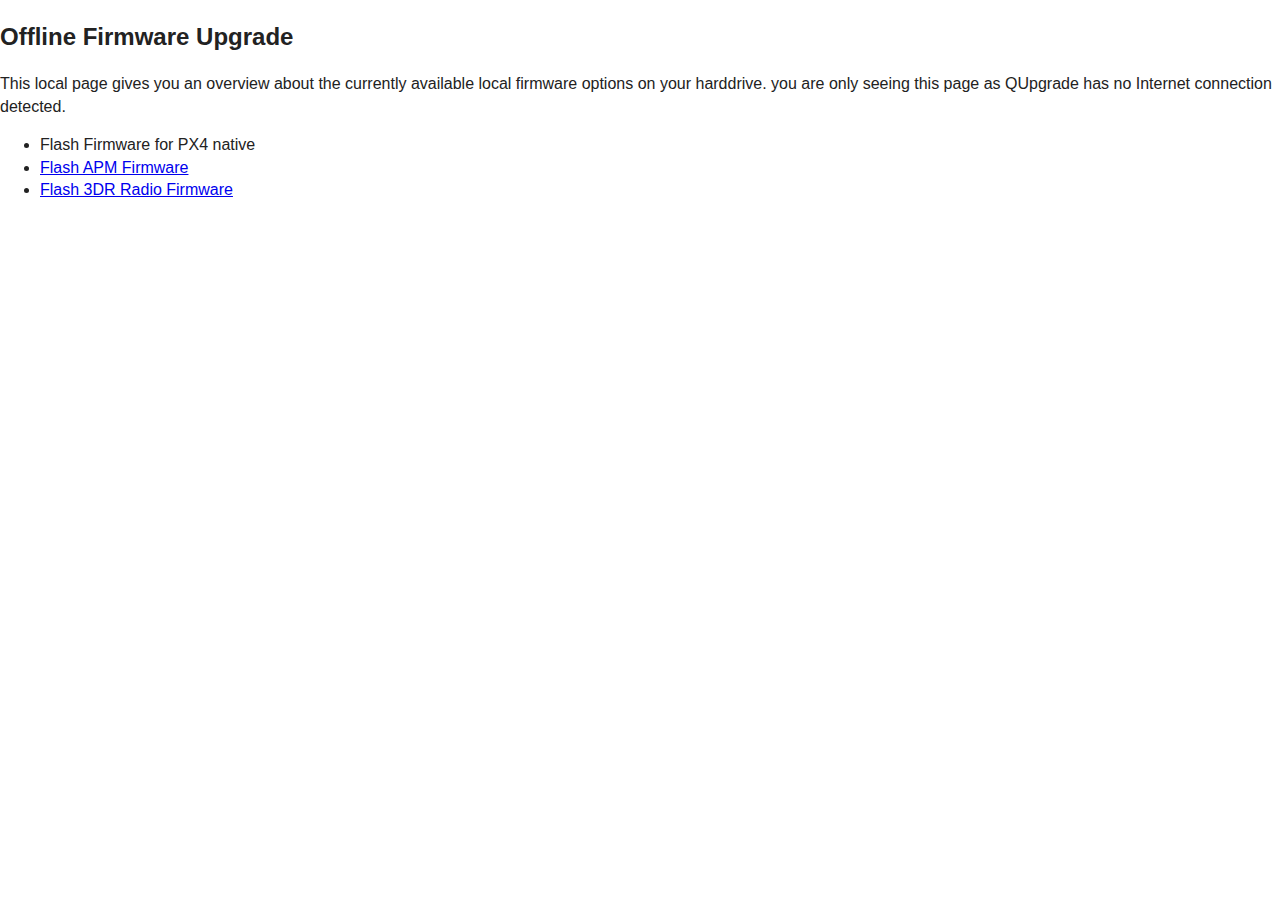
<file: files/index.html>
<!DOCTYPE html>
<!--[if lt IE 7]>      <html class="no-js lt-ie9 lt-ie8 lt-ie7"> <![endif]-->
<!--[if IE 7]>         <html class="no-js lt-ie9 lt-ie8"> <![endif]-->
<!--[if IE 8]>         <html class="no-js lt-ie9"> <![endif]-->
<!--[if gt IE 8]><!--> <html class="no-js"> <!--<![endif]-->
    <head>
        <meta charset="utf-8">
        <meta http-equiv="X-UA-Compatible" content="IE=edge,chrome=1">
        <title></title>
        <meta name="description" content="">
        <meta name="viewport" content="width=device-width">

        <!-- Place favicon.ico and apple-touch-icon.png in the root directory -->

        <link rel="stylesheet" href="css/normalize.css">
        <link rel="stylesheet" href="css/main.css">
        <script src="js/vendor/modernizr-2.6.2.min.js"></script>
    </head>
    <body>
        <!--[if lt IE 7]>
            <p class="chromeframe">You are using an <strong>outdated</strong> browser. Please <a href="http://browsehappy.com/">upgrade your browser</a> or <a href="http://www.google.com/chromeframe/?redirect=true">activate Google Chrome Frame</a> to improve your experience.</p>
        <![endif]-->

        <!-- Add your site or application content here -->
        <h2>Offline Firmware Upgrade</h2>
        <p>This local page gives you an overview about the currently available local firmware options on your harddrive.
           you are only seeing this page as QUpgrade has no Internet connection detected.</p>
        <ul>
            <li>Flash Firmware for PX4 native</li>
            <li><a href="http://firmware.diydrones.com">Flash APM Firmware</a></li>
            <li><a href="http://firmware.diydrones.com">Flash 3DR Radio Firmware</a></li>
        </ul>

        <script src="//ajax.googleapis.com/ajax/libs/jquery/1.9.0/jquery.min.js"></script>
        <script>window.jQuery || document.write('<script src="js/vendor/jquery-1.9.0.min.js"><\/script>')</script>
        <script src="js/plugins.js"></script>
        <script src="js/main.js"></script>

        <!-- Google Analytics: change UA-XXXXX-X to be your site's ID. -->
        <script>
            var _gaq=[['_setAccount','UA-XXXXX-X'],['_trackPageview']];
            (function(d,t){var g=d.createElement(t),s=d.getElementsByTagName(t)[0];
            g.src=('https:'==location.protocol?'//ssl':'//www')+'.google-analytics.com/ga.js';
            s.parentNode.insertBefore(g,s)}(document,'script'));
        </script>
    </body>
</html>
</file>
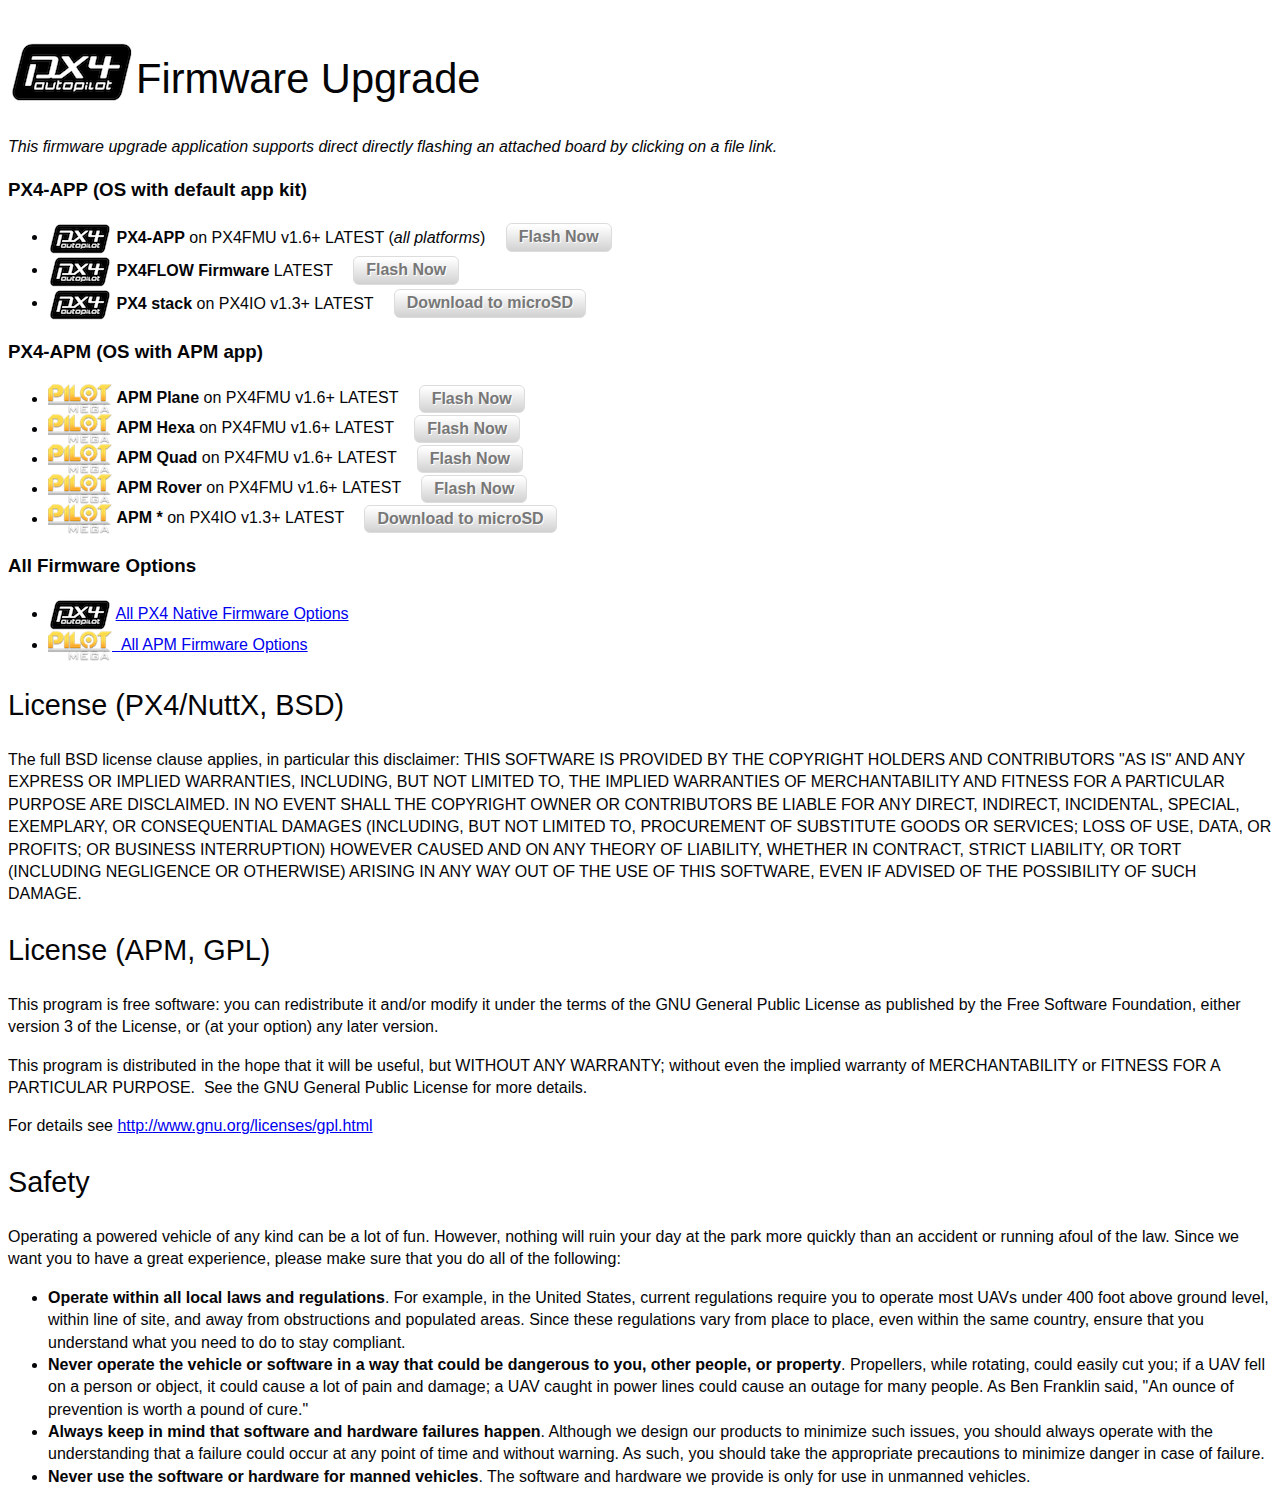
<file: files/html/index.html>
<!DOCTYPE html>
<!--[if lt IE 7]>      <html class="no-js lt-ie9 lt-ie8 lt-ie7"> <![endif]-->
<!--[if IE 7]>         <html class="no-js lt-ie9 lt-ie8"> <![endif]-->
<!--[if IE 8]>         <html class="no-js lt-ie9"> <![endif]-->
<!--[if gt IE 8]><!--> <html class="no-js"> <!--<![endif]-->
    <head>
        <meta charset="utf-8">
        <meta http-equiv="X-UA-Compatible" content="IE=edge,chrome=1">
        <title></title>
        <meta name="description" content="">
        <meta name="viewport" content="width=device-width">

        <!-- Place favicon.ico and apple-touch-icon.png in the root directory -->

        <link rel="stylesheet" href="css/normalize.css">
        <link rel="stylesheet" href="css/main.css">
        <link rel="stylesheet" href="css/px4.css">
        <link href='fonts/opensans' rel='stylesheet' type='text/css'>
        <script src="js/vendor/modernizr-2.6.2.min.js"></script>

        <style>
            .myButton {
                -moz-box-shadow:inset 0px 1px 0px 0px #ffffff;
                -webkit-box-shadow:inset 0px 1px 0px 0px #ffffff;
                box-shadow:inset 0px 1px 0px 0px #ffffff;
                background:-webkit-gradient( linear, left top, left bottom, color-stop(0.05, #ffffff), color-stop(1, #d1d1d1) );
                background:-moz-linear-gradient( center top, #ffffff 5%, #d1d1d1 100% );
                filter:progid:DXImageTransform.Microsoft.gradient(startColorstr='#ffffff', endColorstr='#d1d1d1');
                background-color:#ffffff;
                -moz-border-radius:6px;
                -webkit-border-radius:6px;
                border-radius:6px;
                border:1px solid #dcdcdc;
                display:inline-block;
                color:#777777;
                font-family:arial;
                font-size:1em;
                font-weight:bold;
                padding:2px 12px;
                text-decoration:none;
                text-shadow:1px 1px 0px #ffffff;
                margin-left: 1em;
            }.myButton:hover {
                background:-webkit-gradient( linear, left top, left bottom, color-stop(0.05, #d1d1d1), color-stop(1, #ffffff) );
                background:-moz-linear-gradient( center top, #d1d1d1 5%, #ffffff 100% );
                filter:progid:DXImageTransform.Microsoft.gradient(startColorstr='#d1d1d1', endColorstr='#ffffff');
                background-color:#d1d1d1;
            }.myButton:active {
                position:relative;
                top:1px;
            }
</style>
    </head>
    <body>
        <!--[if lt IE 7]>
            <p class="chromeframe">You are using an <strong>outdated</strong> browser. Please <a href="http://browsehappy.com/">upgrade your browser</a> or <a href="http://www.google.com/chromeframe/?redirect=true">activate Google Chrome Frame</a> to improve your experience.</p>
        <![endif]-->

        <!-- Add your site or application content here -->
        <table>
            <tr>
                <td><img src="img/px4_logo.png"></img></td>
                <td><h1>Firmware Upgrade</h2></td>
            </tr>
        </table>

        <i>This firmware upgrade application supports direct directly flashing an attached board by clicking on a file link.</i>

        <h3>PX4-APP (OS with default app kit)</h3>

        <ul>
            <li><img src="img/px4_logo_small.png"></img> <strong>PX4-APP</strong> on PX4FMU v1.6+ LATEST (<i>all platforms</i>) <strong><a href="https://pixhawk.ethz.ch/px4/_media/downloads/px4fmu.px4" class="myButton">Flash Now</a></strong></li>
            <li><img src="img/px4_logo_small.png"></img> <strong>PX4FLOW Firmware</strong> LATEST <strong><a href="https://pixhawk.ethz.ch/px4/_media/downloads/px4flow.px4" class="myButton">Flash Now</a></strong></li>
            <li><img src="img/px4_logo_small.png"></img> <strong>PX4 stack</strong> on PX4IO v1.3+ LATEST <strong><a href="https://pixhawk.ethz.ch/px4/_media/downloads/px4io.bin" class="myButton">Download to microSD</a></strong></li>
        </ul>

        <h3>PX4-APM (OS with APM app)</h3>

        <ul>
            <li><img src="img/apm_logo_small.png"></img> <strong>APM Plane</strong> on PX4FMU v1.6+ LATEST <strong><a href="http://firmware.diydrones.com/Plane/latest/PX4/px4fmu.px4" class="myButton">Flash Now</a></strong></li>
            <li><img src="img/apm_logo_small.png"></img> <strong>APM Hexa</strong> on PX4FMU v1.6+ LATEST <strong><a href="http://firmware.diydrones.com/Copter/latest/PX4-hexa/px4fmu.px4" class="myButton">Flash Now</a></strong></li>
            <li><img src="img/apm_logo_small.png"></img> <strong>APM Quad</strong> on PX4FMU v1.6+ LATEST <strong><a href="http://firmware.diydrones.com/Copter/latest/PX4-quad/px4fmu.px4" class="myButton">Flash Now</a></strong></li>
            <li><img src="img/apm_logo_small.png"></img> <strong>APM Rover</strong> on PX4FMU v1.6+ LATEST <strong><a href="http://firmware.diydrones.com/Rover/latest/PX4/px4fmu.px4" class="myButton">Flash Now</a></strong></li>
            <li><img src="img/apm_logo_small.png"></img> <strong>APM *</strong> on PX4IO v1.3+ LATEST <strong><a href="http://firmware.diydrones.com/PX4IO/latest/PX4IO/px4io.bin" class="myButton">Download to microSD</a></strong></li>
        </ul>

        <h3>All Firmware Options</h3>

        <ul>
            <li><img src="img/px4_logo_small.png"></img> <a href="http://pixhawk.ethz.ch/px4/downloads">All PX4 Native Firmware Options</li>
            <li><img src="img/apm_logo_small.png"></img> &nbsp;<a href="http://firmware.diydrones.com">All APM Firmware Options</a></li>
        </ul>

        <h2>License (PX4/NuttX, BSD)</h2>

            The full BSD license clause applies, in particular this disclaimer:

            THIS SOFTWARE IS PROVIDED BY THE COPYRIGHT HOLDERS AND CONTRIBUTORS
  "AS IS" AND ANY EXPRESS OR IMPLIED WARRANTIES, INCLUDING, BUT NOT
  LIMITED TO, THE IMPLIED WARRANTIES OF MERCHANTABILITY AND FITNESS
  FOR A PARTICULAR PURPOSE ARE DISCLAIMED. IN NO EVENT SHALL THE 
  COPYRIGHT OWNER OR CONTRIBUTORS BE LIABLE FOR ANY DIRECT, INDIRECT,
  INCIDENTAL, SPECIAL, EXEMPLARY, OR CONSEQUENTIAL DAMAGES (INCLUDING,
  BUT NOT LIMITED TO, PROCUREMENT OF SUBSTITUTE GOODS OR SERVICES; LOSS
  OF USE, DATA, OR PROFITS; OR BUSINESS INTERRUPTION) HOWEVER CAUSED
  AND ON ANY THEORY OF LIABILITY, WHETHER IN CONTRACT, STRICT
  LIABILITY, OR TORT (INCLUDING NEGLIGENCE OR OTHERWISE) ARISING IN 
  ANY WAY OUT OF THE USE OF THIS SOFTWARE, EVEN IF ADVISED OF THE
  POSSIBILITY OF SUCH DAMAGE.

        <h2>License (APM, GPL)</h2>

            This program is free software: you can redistribute it and/or modify
            it under the terms of the GNU General Public License as published by
            the Free Software Foundation, either version 3 of the License, or
            (at your option) any later version.<p>

            This program is distributed in the hope that it will be useful,
            but WITHOUT ANY WARRANTY; without even the implied warranty of
            MERCHANTABILITY or FITNESS FOR A PARTICULAR PURPOSE.  See the
            GNU General Public License for more details.<p>

            For details see <a href="http://www.gnu.org/licenses/gpl.html">http://www.gnu.org/licenses/gpl.html</a>

        <h2>Safety</h2>

            Operating a powered vehicle of any kind can be a lot of fun.  However,
            nothing will ruin your day at the park more quickly than an accident
            or running afoul of the law.  Since we want you to have a great
            experience, please make sure that you do all of the following:
            <ul>
            <li><b>Operate within all local laws and regulations</b>.  For
            example, in the United States, current regulations require you to
            operate most UAVs under 400 foot above ground level, within line of
            site, and away from obstructions and populated areas.  Since these
            regulations vary from place to place, even within the same country,
            ensure that you understand what you need to do to stay compliant.</li>

            <li><b>Never operate the vehicle or software in a way that could be
            dangerous to you, other people, or property</b>. Propellers, while
            rotating, could easily cut you; if a UAV fell on a person or object,
            it could cause a lot of pain and damage; a UAV caught in power lines
            could cause an outage for many people.  As Ben Franklin said, "An
            ounce of prevention is worth a pound of cure."</li>

            <li><b>Always keep in mind that software and hardware failures
            happen</b>.  Although we design our products to minimize such issues,
            you should always operate with the understanding that a failure could
            occur at any point of time and without warning.  As such, you should
            take the appropriate precautions to minimize danger in case of
            failure.</li>

            <li><b>Never use the software or hardware for manned vehicles</b>. 
            The software and hardware we provide is only for use in unmanned
             vehicles.</li>
            </ul>

        <!--
        <h2>Offline Upgrade</h2>
        <p><i>QUpgrade comes with a minimal set of binaries for offline use.</i></p>
        <ul>
            <li><img src="img/px4_logo_small.png"></img> <strong>PX4 stack</strong> on PX4FMU v1.6+ beta (<i>all platforms</i>) <strong><a href="../firmware/px4_native/px4fmu.px4" class="myButton">Flash Now</a></strong></li>
            <li><img src="img/apm_logo_small.png"></img> <strong>APM Plane</strong> on PX4FMU v1.6+ <strong><a href="../firmware/apm_plane/px4fmu.px4" class="myButton">Flash Now</a></strong></li>
        </ul>
    -->

        <script src="//ajax.googleapis.com/ajax/libs/jquery/1.9.0/jquery.min.js"></script>
        <script>window.jQuery || document.write('<script src="js/vendor/jquery-1.9.0.min.js"><\/script>')</script>
        <script src="js/plugins.js"></script>
        <script src="js/main.js"></script>

        <!-- Google Analytics: change UA-XXXXX-X to be your site's ID. -->
        <script>
            var _gaq=[['_setAccount','UA-XXXXX-X'],['_trackPageview']];
            (function(d,t){var g=d.createElement(t),s=d.getElementsByTagName(t)[0];
            g.src=('https:'==location.protocol?'//ssl':'//www')+'.google-analytics.com/ga.js';
            s.parentNode.insertBefore(g,s)}(document,'script'));
        </script>
    </body>
</html>
</file>
<file: files/css/main.css>
/*
 * HTML5 Boilerplate
 *
 * What follows is the result of much research on cross-browser styling.
 * Credit left inline and big thanks to Nicolas Gallagher, Jonathan Neal,
 * Kroc Camen, and the H5BP dev community and team.
 */

/* ==========================================================================
   Base styles: opinionated defaults
   ========================================================================== */

html,
button,
input,
select,
textarea {
    color: #222;
}

body {
    font-size: 1em;
    line-height: 1.4;
}

/*
 * Remove text-shadow in selection highlight: h5bp.com/i
 * These selection declarations have to be separate.
 * Customize the background color to match your design.
 */

::-moz-selection {
    background: #b3d4fc;
    text-shadow: none;
}

::selection {
    background: #b3d4fc;
    text-shadow: none;
}

/*
 * A better looking default horizontal rule
 */

hr {
    display: block;
    height: 1px;
    border: 0;
    border-top: 1px solid #ccc;
    margin: 1em 0;
    padding: 0;
}

/*
 * Remove the gap between images and the bottom of their containers: h5bp.com/i/440
 */

img {
    vertical-align: middle;
}

/*
 * Remove default fieldset styles.
 */

fieldset {
    border: 0;
    margin: 0;
    padding: 0;
}

/*
 * Allow only vertical resizing of textareas.
 */

textarea {
    resize: vertical;
}

/* ==========================================================================
   Chrome Frame prompt
   ========================================================================== */

.chromeframe {
    margin: 0.2em 0;
    background: #ccc;
    color: #000;
    padding: 0.2em 0;
}

/* ==========================================================================
   Author's custom styles
   ========================================================================== */

















/* ==========================================================================
   Helper classes
   ========================================================================== */

/*
 * Image replacement
 */

.ir {
    background-color: transparent;
    border: 0;
    overflow: hidden;
    /* IE 6/7 fallback */
    *text-indent: -9999px;
}

.ir:before {
    content: "";
    display: block;
    width: 0;
    height: 150%;
}

/*
 * Hide from both screenreaders and browsers: h5bp.com/u
 */

.hidden {
    display: none !important;
    visibility: hidden;
}

/*
 * Hide only visually, but have it available for screenreaders: h5bp.com/v
 */

.visuallyhidden {
    border: 0;
    clip: rect(0 0 0 0);
    height: 1px;
    margin: -1px;
    overflow: hidden;
    padding: 0;
    position: absolute;
    width: 1px;
}

/*
 * Extends the .visuallyhidden class to allow the element to be focusable
 * when navigated to via the keyboard: h5bp.com/p
 */

.visuallyhidden.focusable:active,
.visuallyhidden.focusable:focus {
    clip: auto;
    height: auto;
    margin: 0;
    overflow: visible;
    position: static;
    width: auto;
}

/*
 * Hide visually and from screenreaders, but maintain layout
 */

.invisible {
    visibility: hidden;
}

/*
 * Clearfix: contain floats
 *
 * For modern browsers
 * 1. The space content is one way to avoid an Opera bug when the
 *    `contenteditable` attribute is included anywhere else in the document.
 *    Otherwise it causes space to appear at the top and bottom of elements
 *    that receive the `clearfix` class.
 * 2. The use of `table` rather than `block` is only necessary if using
 *    `:before` to contain the top-margins of child elements.
 */

.clearfix:before,
.clearfix:after {
    content: " "; /* 1 */
    display: table; /* 2 */
}

.clearfix:after {
    clear: both;
}

/*
 * For IE 6/7 only
 * Include this rule to trigger hasLayout and contain floats.
 */

.clearfix {
    *zoom: 1;
}

/* ==========================================================================
   EXAMPLE Media Queries for Responsive Design.
   Theses examples override the primary ('mobile first') styles.
   Modify as content requires.
   ========================================================================== */

@media only screen and (min-width: 35em) {
    /* Style adjustments for viewports that meet the condition */
}

@media print,
       (-o-min-device-pixel-ratio: 5/4),
       (-webkit-min-device-pixel-ratio: 1.25),
       (min-resolution: 120dpi) {
    /* Style adjustments for high resolution devices */
}

/* ==========================================================================
   Print styles.
   Inlined to avoid required HTTP connection: h5bp.com/r
   ========================================================================== */

@media print {
    * {
        background: transparent !important;
        color: #000 !important; /* Black prints faster: h5bp.com/s */
        box-shadow: none !important;
        text-shadow: none !important;
    }

    a,
    a:visited {
        text-decoration: underline;
    }

    a[href]:after {
        content: " (" attr(href) ")";
    }

    abbr[title]:after {
        content: " (" attr(title) ")";
    }

    /*
     * Don't show links for images, or javascript/internal links
     */

    .ir a:after,
    a[href^="javascript:"]:after,
    a[href^="#"]:after {
        content: "";
    }

    pre,
    blockquote {
        border: 1px solid #999;
        page-break-inside: avoid;
    }

    thead {
        display: table-header-group; /* h5bp.com/t */
    }

    tr,
    img {
        page-break-inside: avoid;
    }

    img {
        max-width: 100% !important;
    }

    @page {
        margin: 0.5cm;
    }

    p,
    h2,
    h3 {
        orphans: 3;
        widows: 3;
    }

    h2,
    h3 {
        page-break-after: avoid;
    }
}
</file>
<file: files/html/css/main.css>
/*
 * HTML5 Boilerplate
 *
 * What follows is the result of much research on cross-browser styling.
 * Credit left inline and big thanks to Nicolas Gallagher, Jonathan Neal,
 * Kroc Camen, and the H5BP dev community and team.
 */

/* ==========================================================================
   Base styles: opinionated defaults
   ========================================================================== */

html,
button,
input,
select,
textarea {
    color: #222;
}

body {
    font-size: 1em;
    line-height: 1.4;
}

/*
 * Remove text-shadow in selection highlight: h5bp.com/i
 * These selection declarations have to be separate.
 * Customize the background color to match your design.
 */

::-moz-selection {
    background: #b3d4fc;
    text-shadow: none;
}

::selection {
    background: #b3d4fc;
    text-shadow: none;
}

/*
 * A better looking default horizontal rule
 */

hr {
    display: block;
    height: 1px;
    border: 0;
    border-top: 1px solid #ccc;
    margin: 1em 0;
    padding: 0;
}

/*
 * Remove the gap between images and the bottom of their containers: h5bp.com/i/440
 */

img {
    vertical-align: middle;
}

/*
 * Remove default fieldset styles.
 */

fieldset {
    border: 0;
    margin: 0;
    padding: 0;
}

/*
 * Allow only vertical resizing of textareas.
 */

textarea {
    resize: vertical;
}

/* ==========================================================================
   Chrome Frame prompt
   ========================================================================== */

.chromeframe {
    margin: 0.2em 0;
    background: #ccc;
    color: #000;
    padding: 0.2em 0;
}

/* ==========================================================================
   Author's custom styles
   ========================================================================== */

















/* ==========================================================================
   Helper classes
   ========================================================================== */

/*
 * Image replacement
 */

.ir {
    background-color: transparent;
    border: 0;
    overflow: hidden;
    /* IE 6/7 fallback */
    *text-indent: -9999px;
}

.ir:before {
    content: "";
    display: block;
    width: 0;
    height: 150%;
}

/*
 * Hide from both screenreaders and browsers: h5bp.com/u
 */

.hidden {
    display: none !important;
    visibility: hidden;
}

/*
 * Hide only visually, but have it available for screenreaders: h5bp.com/v
 */

.visuallyhidden {
    border: 0;
    clip: rect(0 0 0 0);
    height: 1px;
    margin: -1px;
    overflow: hidden;
    padding: 0;
    position: absolute;
    width: 1px;
}

/*
 * Extends the .visuallyhidden class to allow the element to be focusable
 * when navigated to via the keyboard: h5bp.com/p
 */

.visuallyhidden.focusable:active,
.visuallyhidden.focusable:focus {
    clip: auto;
    height: auto;
    margin: 0;
    overflow: visible;
    position: static;
    width: auto;
}

/*
 * Hide visually and from screenreaders, but maintain layout
 */

.invisible {
    visibility: hidden;
}

/*
 * Clearfix: contain floats
 *
 * For modern browsers
 * 1. The space content is one way to avoid an Opera bug when the
 *    `contenteditable` attribute is included anywhere else in the document.
 *    Otherwise it causes space to appear at the top and bottom of elements
 *    that receive the `clearfix` class.
 * 2. The use of `table` rather than `block` is only necessary if using
 *    `:before` to contain the top-margins of child elements.
 */

.clearfix:before,
.clearfix:after {
    content: " "; /* 1 */
    display: table; /* 2 */
}

.clearfix:after {
    clear: both;
}

/*
 * For IE 6/7 only
 * Include this rule to trigger hasLayout and contain floats.
 */

.clearfix {
    *zoom: 1;
}

/* ==========================================================================
   EXAMPLE Media Queries for Responsive Design.
   Theses examples override the primary ('mobile first') styles.
   Modify as content requires.
   ========================================================================== */

@media only screen and (min-width: 35em) {
    /* Style adjustments for viewports that meet the condition */
}

@media print,
       (-o-min-device-pixel-ratio: 5/4),
       (-webkit-min-device-pixel-ratio: 1.25),
       (min-resolution: 120dpi) {
    /* Style adjustments for high resolution devices */
}

/* ==========================================================================
   Print styles.
   Inlined to avoid required HTTP connection: h5bp.com/r
   ========================================================================== */

@media print {
    * {
        background: transparent !important;
        color: #000 !important; /* Black prints faster: h5bp.com/s */
        box-shadow: none !important;
        text-shadow: none !important;
    }

    a,
    a:visited {
        text-decoration: underline;
    }

    a[href]:after {
        content: " (" attr(href) ")";
    }

    abbr[title]:after {
        content: " (" attr(title) ")";
    }

    /*
     * Don't show links for images, or javascript/internal links
     */

    .ir a:after,
    a[href^="javascript:"]:after,
    a[href^="#"]:after {
        content: "";
    }

    pre,
    blockquote {
        border: 1px solid #999;
        page-break-inside: avoid;
    }

    thead {
        display: table-header-group; /* h5bp.com/t */
    }

    tr,
    img {
        page-break-inside: avoid;
    }

    img {
        max-width: 100% !important;
    }

    @page {
        margin: 0.5cm;
    }

    p,
    h2,
    h3 {
        orphans: 3;
        widows: 3;
    }

    h2,
    h3 {
        page-break-after: avoid;
    }
}
</file>
<file: files/html/css/px4.css>
/*
 * PX4 / QUpgrade visual style
 */

/* ==========================================================================
   Visual style
   ========================================================================== */

body {
    font-family: 'Open Sans', sans-serif;
    margin: 0.5em;
    color: #050508;
    background-color: #FFFFFF;
    font-weight: lighter;
}

h1 {
    font-size: 2.6em;
    font-weight: lighter;
    margin-top: 1em;
}

h2 {
    font-size: 1.8em;
    font-weight: lighter;
}

table {
	margin: 0em;
}

td {
	margin: 0em;
	padding: 0em;
}
</file>
